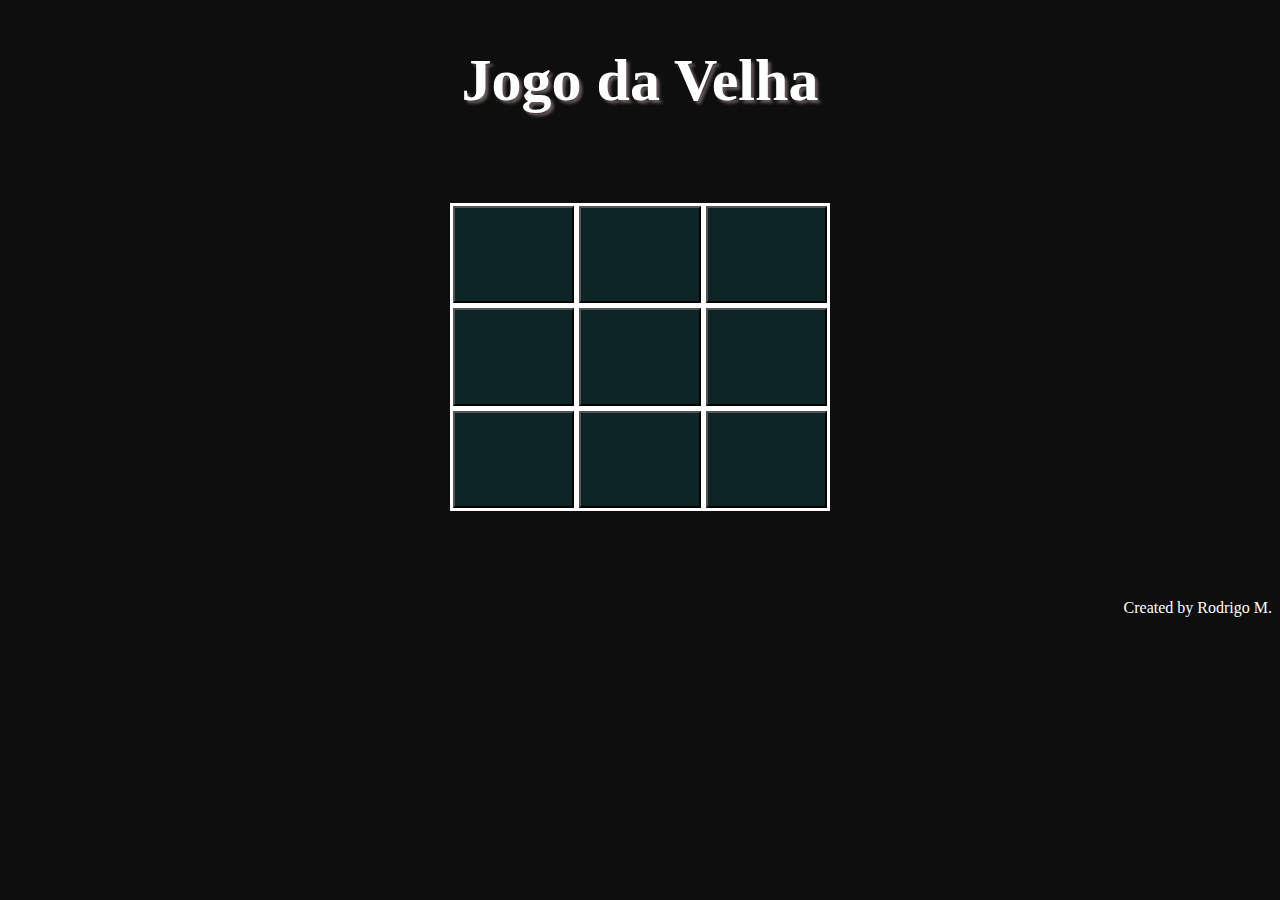
<file: JogoDaVelha/index.html>
<!DOCTYPE html>
<html>
<head>
	<meta charset = "UTF-8">
	<meta name="viewport" content="width=device-width, initial-scale=1.0">
    <meta http-equiv="X-UA-Compatible" content="ie=edge">
    <link rel="stylesheet" type="text/css" href="style.css">
    <script language="javascript" src="script.js"></script>
    <title>Jogo da Velha - Rodrigo</title>
</head>	
<body>
	
	<header id="Titulo"> Jogo da Velha</header>

	<div class = "grid-contaider" id="gridC">
		<input class = "quadrante" id="00" type="button" value = " " onclick="(funcao('0','0'))">
		<input class = "quadrante" id="01" type="button" value = " " onclick="(funcao('0','1'))">
		<input class = "quadrante" id="02" type="button" value = " " onclick="(funcao('0','2'))">
		<input class = "quadrante" id="10" type="button" value = " " onclick="(funcao('1','0'))">
		<input class = "quadrante" id="11" type="button" value = " " onclick="(funcao('1','1'))">
		<input class = "quadrante" id="12" type="button" value = " " onclick="(funcao('1','2'))">
		<input class = "quadrante" id="20" type="button" value = " " onclick="(funcao('2','0'))">
		<input class = "quadrante" id="21" type="button" value = " " onclick="(funcao('2','1'))">
		<input class = "quadrante" id="22" type="button" value = " " onclick="(funcao('2','2'))">	
	</div>
	
	<p>Created by Rodrigo M.</p>
	
</body>
</html>
</file>
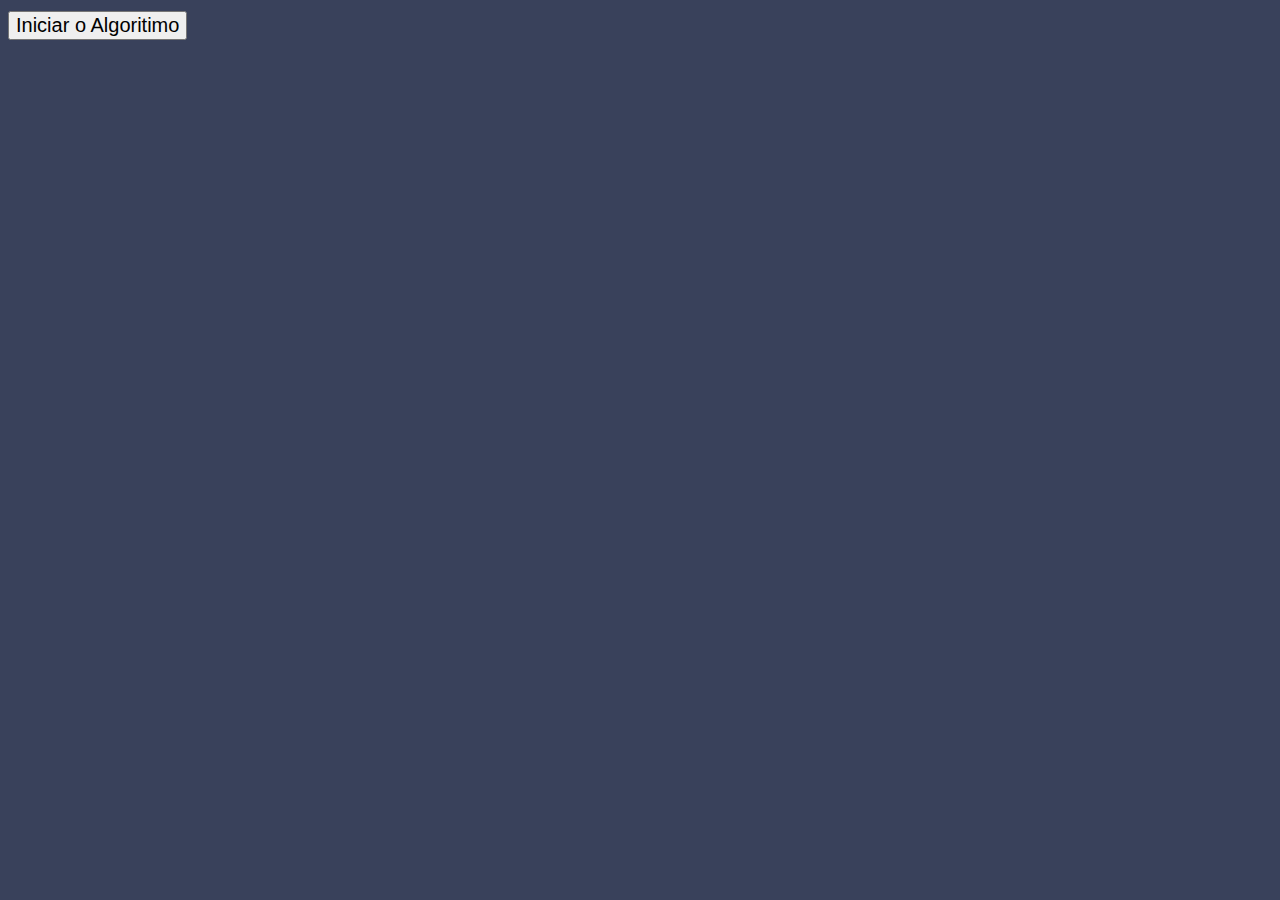
<file: Pesquisa Binaria bolado/index.html>
<!DOCTYPE html>
<html>
<head>
	<title>Exercicio de Pesquisa Binária</title>
	<meta charset = "UTF-8">
	<meta name="viewport" content="width=device-width, initial-scale=1.0">
    <meta http-equiv="X-UA-Compatible" content="ie=edge">

</head>

<body>

	<style>
		body{background-color: #39415B;}
		input{font-size: 20px; margin-top: 3px;}
	</style>

	<input type="button" value="Iniciar o Algoritimo" id="botao">

	<script type="text/javascript" src="script.js"></script>

	</body>
</html>
</file>
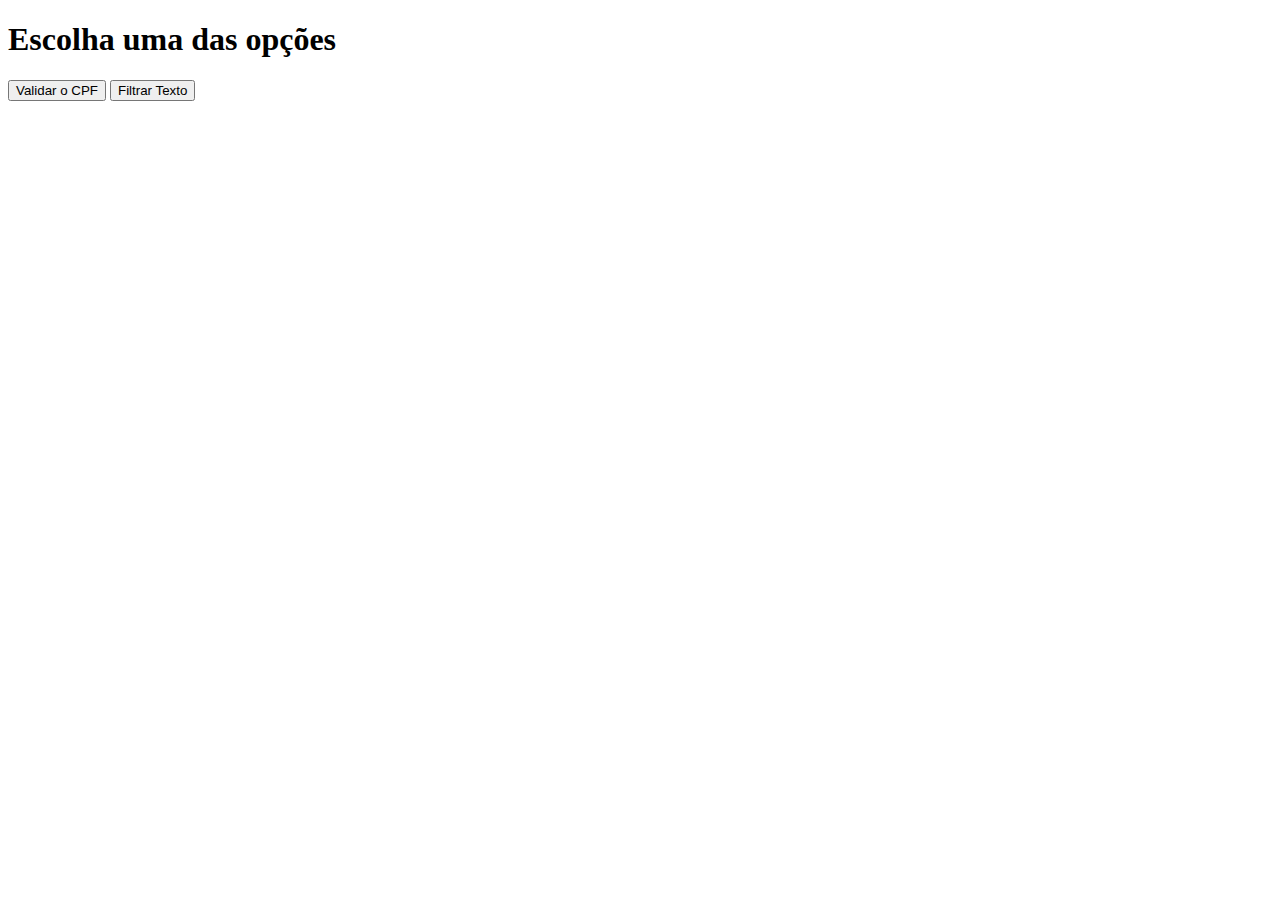
<file: Exercicios da aula/Cpf e filtrar String/index.html>
<!DOCTYPE html>
<html>
<head>
	<title>Validar CPF</title>
	<meta charset = "UTF-8">
	<meta name="viewport" content="width=device-width, initial-scale=1.0">
    <meta http-equiv="X-UA-Compatible" content="ie=edge">
    
</head>
<body>
	<h1>Escolha uma das opções</h1>
	<input id = "botaoCpf" type="button" value = "Validar o CPF" >
	<input id = "botaoFiltrar" type="button" value = "Filtrar Texto" >

	<script type="text/javascript" src="script.js"></script>

</body>
</html>
</file>
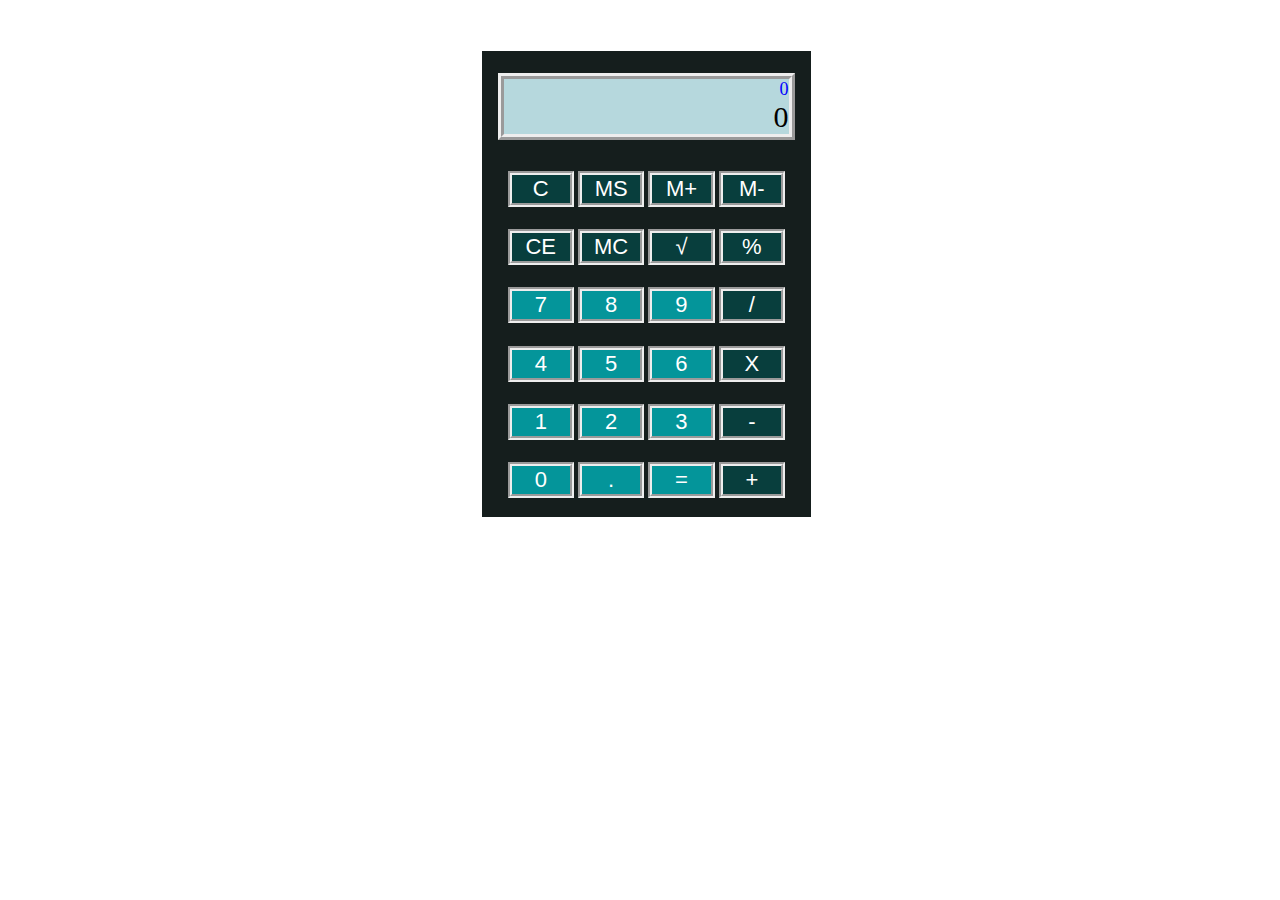
<file: Calculadora/index-calculadora.html>
<!DOCTYPE html>
<html>
<head>
	<meta charset="UTF-8">
	<meta name="viewport" content="width=device-width, initial-scale=1.0">
    <meta http-equiv="X-UA-Compatible" content="ie=edge">
    <link rel= "stylesheet" type= "text/css" href="estilo.css" />
	<title>Calculadora - Rodrigo</title>
	<script language="javascript" src="script.js"></script>
	
</head>
<body>
	
	<div id="objeto">
	<div id="calculadora" >
		<div id= "visores">
			<div id="visorCalc1">0</div>
			<div id="visorCalc2">0</div>
		</div>
	
		<div id="teclas">
			<input type="button" id="operacoes" value="C" id="clear"  onclick="funcao('clear')">
			<input type="button" id="operacoes" value="MS" id="MRC" onclick="funcao('ms')">
			<input type="button" id="operacoes" value="M+" id="M+" onclick="funcao('m+')">
			<input type="button" id="operacoes" value="M-" id="M-" onclick="funcao('m-')">
		</div>

		<div id="teclas">
			<input type="button" id="operacoes" value="CE" onclick="funcao('ce')">
			<input type="button" id="operacoes" value="MC" onclick="funcao('mc')">
			<input type="button" id="operacoes" value="√" onclick="funcao('√')">
			<input type="button" id="operacoes" value="%" onclick="funcao('%')">
		</div>

		<div id="teclas">
			<input type="button" id="algarismos" value="7" onclick="funcao('7')">
			<input type="button" id="algarismos" value="8" onclick="funcao('8')">
			<input type="button" id="algarismos" value="9" onclick="funcao('9')">
			<input type="button" id="operacoes" value="/" onclick="funcao('/')">
		</div>

		<div id="teclas">
			<input type="button" id="algarismos" value="4" onclick="funcao('4')">
			<input type="button" id="algarismos" value="5" onclick="funcao('5')">
			<input type="button" id="algarismos" value="6" onclick="funcao('6')">
			<input type="button" id="operacoes" value="X" onclick="funcao('*')">
		</div>

		<div id="teclas">
			<input type="button" id="algarismos" value="1" onclick="funcao('1')">
			<input type="button" id="algarismos" value="2" onclick="funcao('2')">
			<input type="button" id="algarismos" value="3" onclick="funcao('3')">
			<input type="button" id="operacoes" value="-" onclick="funcao('-')">
		</div>

		<div id="teclas">
			<input type="button" id="algarismos" value="0" onclick="funcao('0')">
			<input type="button" id="algarismos" value="." onclick="funcao('.')">
			<input type="button" id="algarismos" value="=" onclick="funcao('=')">
			<input type="button" id="operacoes" value="+" onclick="funcao('+')">
			
		</div>

	</div>
	</div>
</body>
</html>
</file>
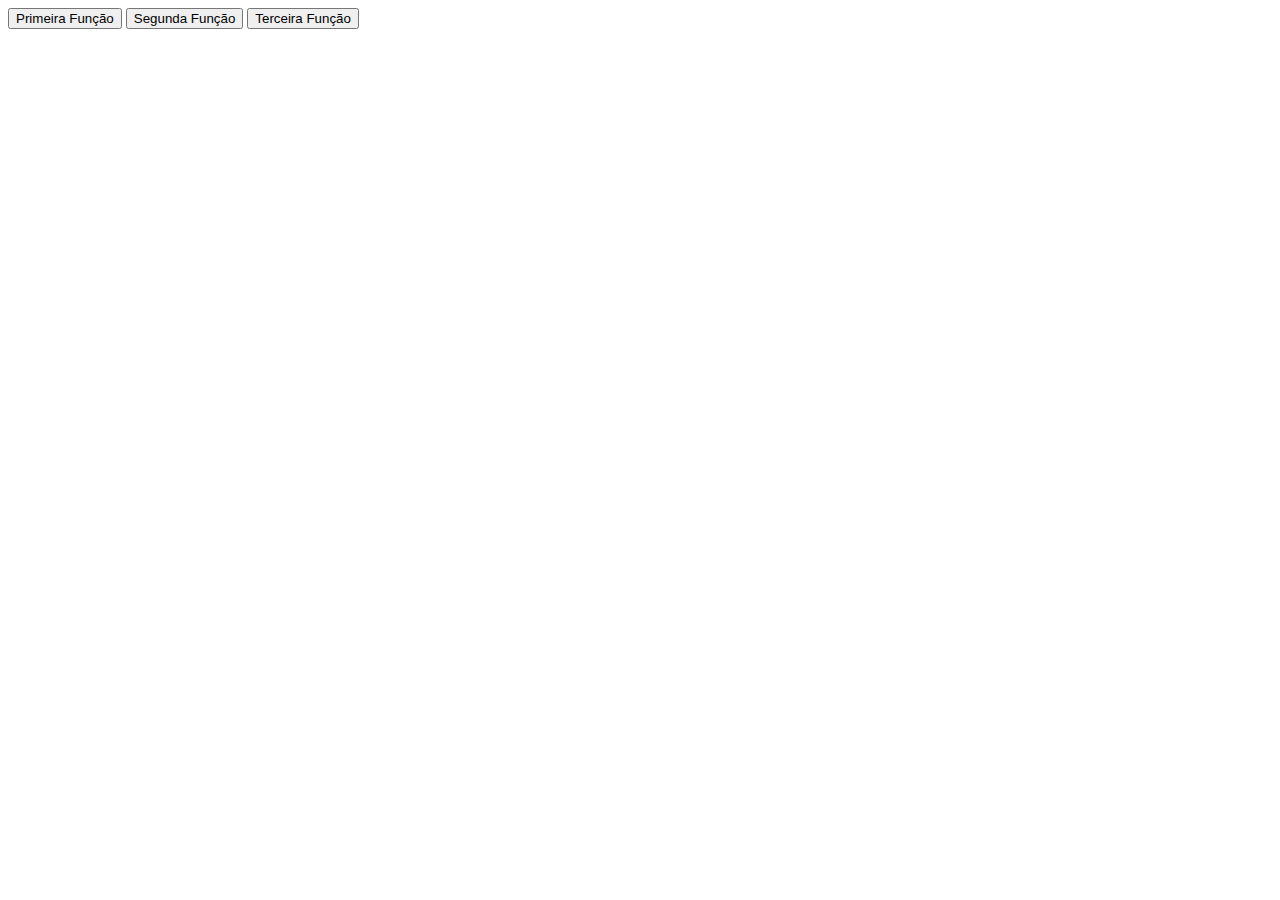
<file: Exercicios da aula/Pesquisas Binarias/Pesquisa binaria (que deu certo)/exercicios da aula.html>
<!DOCTYPE html>
<html>
<head>
	<title>exercicio2</title>
	<meta charset = "UTF-8">
	<meta name="viewport" content="width=device-width, initial-scale=1.0">
    <meta http-equiv="X-UA-Compatible" content="ie=edge">
	<script>

	function exer1(){
		let a = parseFloat(prompt("Insira o primeiro número"))
		let b = parseFloat(prompt("Insira o segundo número"))
		let c = parseFloat(prompt("Insira o terceiro número"))
		let d = parseFloat(prompt("Insira o quarto número"))
		let e = parseFloat(prompt("Insira o quinto número"))

		alert("Primeiro número "+Math.pow(a,2))
		alert("Segundo número "+Math.pow(b,2))
		alert("Terceiro número "+Math.pow(c,2))
		alert("Quarto número "+Math.pow(d,2))
		alert("Quinto número "+Math.pow(e,2))
	}

	function exer2(){
		let a = parseFloat(prompt("Insira o primeiro número"))
		let b = parseFloat(prompt("Insira o segundo número"))

		if(a>b){maior = a;menor = b}else{maior = b; menor = a}

		alert("O maior número é: "+ maior+"\nE o menor é: "+ menor)
	}

	function exer3(){
		//elabore um programa que solicite 5 numeros e imprimaos em ordem crescente

	}

	// do{
	// 	trocou = false
	// 	for(i=0;i<=7; i++){
	// 		if(vet[i]>vet[i+1]){
	// 			aux = vet[i]
	// 			vet[i] = vet[i+1]
	// 			vet[i+1] = aux
	// 			trocou = true
	// 		}
	// 	}
	// } while(trocou)

	</script>
</head>
<body>
	<input type="button" value="Primeira Função" onclick="exer1()">
	<input type="button" value="Segunda Função" onclick="exer2()">
	<input type="button" value="Terceira Função" onclick="exer3()">
</body>
</html>
</file>
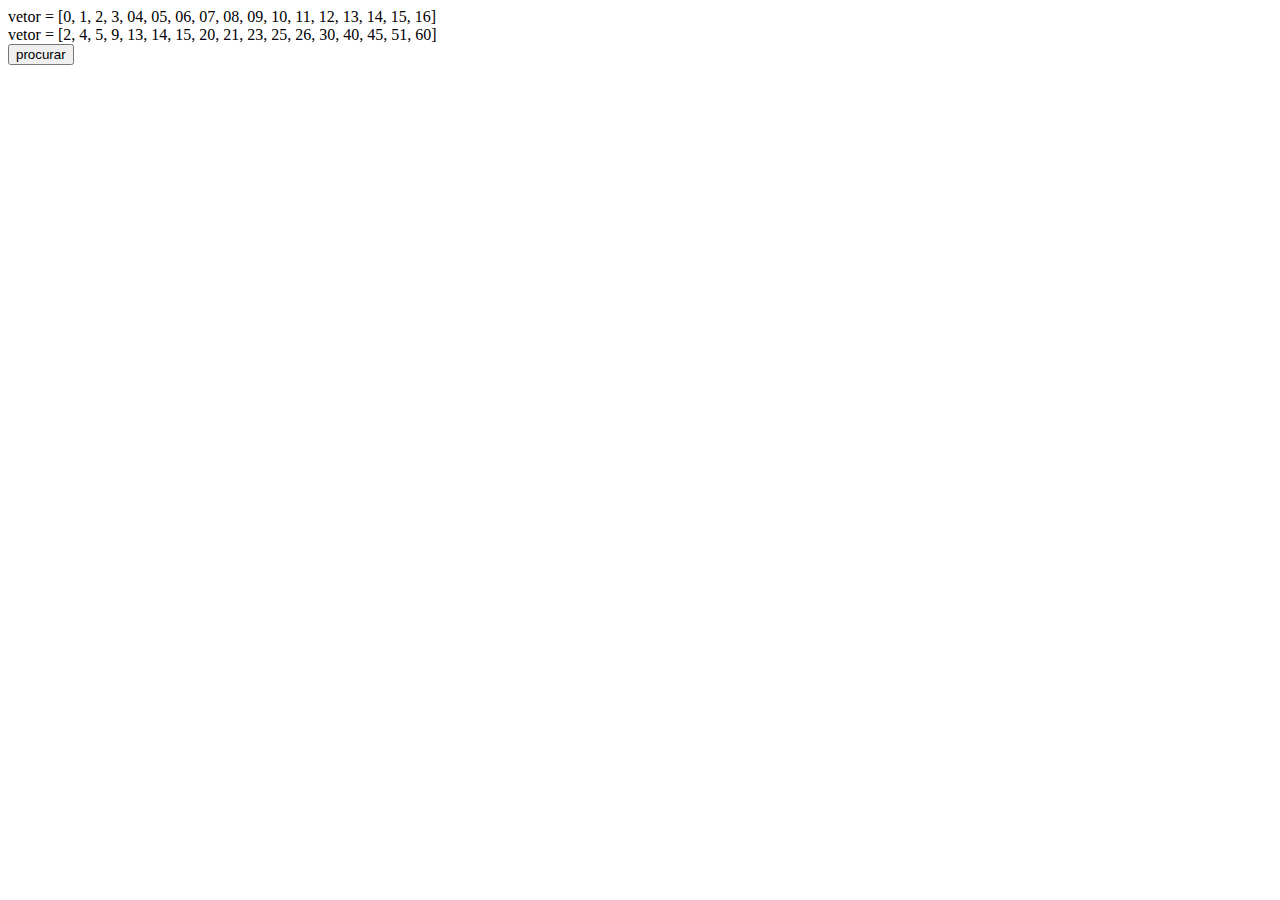
<file: Exercicios da aula/Pesquisas Binarias/Pesquisa binaria (que deu certo)/pesquisa binaria.html>
<!DOCTYPE html>
<html>
<head>
	<meta charset = "UTF-8">
	<meta name="viewport" content="width=device-width, initial-scale=1.0">
    <meta http-equiv="X-UA-Compatible" content="ie=edge">
	<title>Exercicio 30-9</title>
	<script language="javascript" src="scriptbinaria3.js"></script>
</head>
<body>
	vetor = [0, 1, 2, 3, 04, 05, 06, 07, 08, 09, 10, 11, 12, 13, 14, 15, 16]
	<br>
	vetor = [2, 4, 5, 9, 13, 14, 15, 20, 21, 23, 25, 26, 30, 40, 45, 51, 60]
	<br>
	<input type="button" value = "procurar" onclick = "achar()">

</body>
</html>
</file>
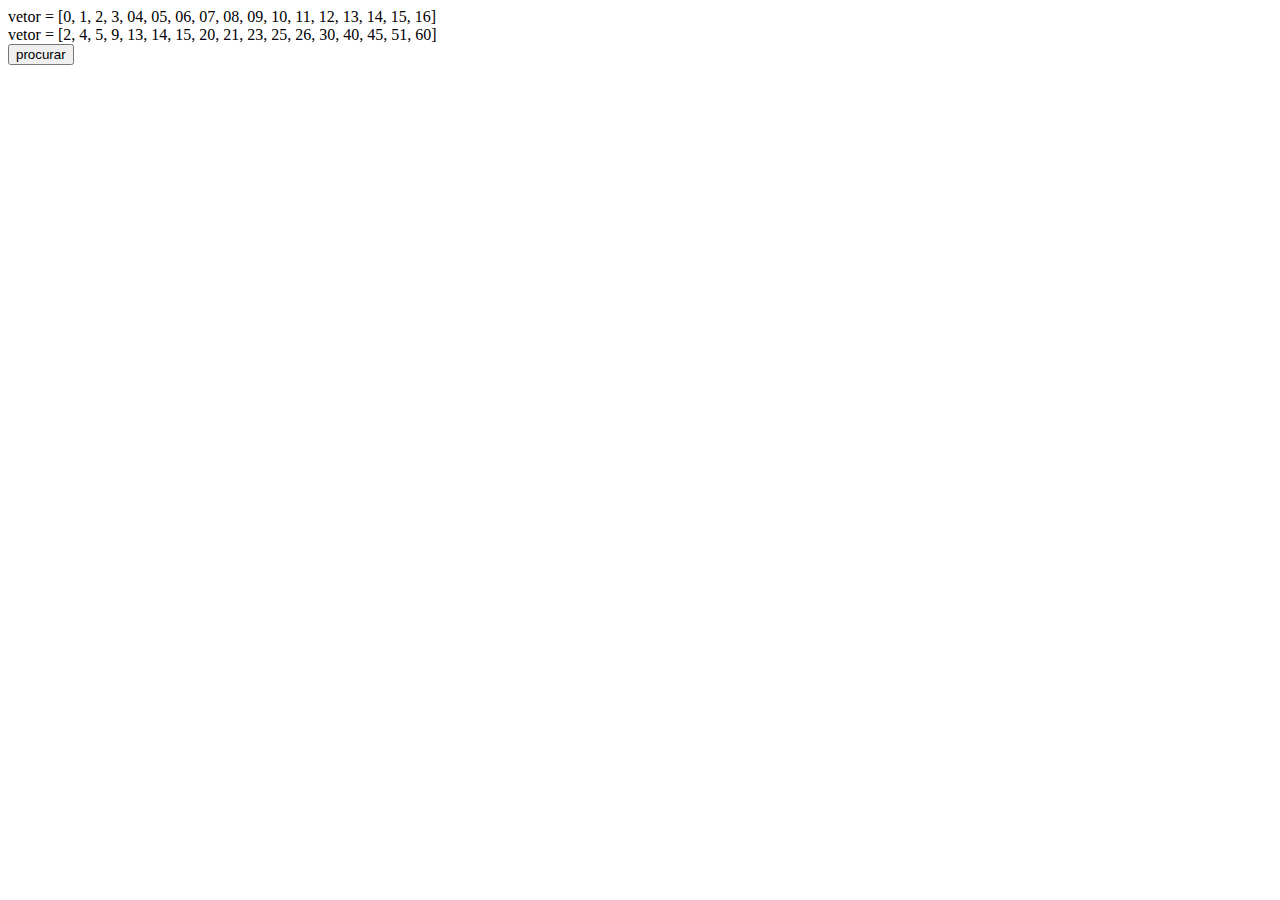
<file: Exercicios da aula/Pesquisas Binarias/Pesquisa binaria - First Try/pesquisa binaria.html>
<!DOCTYPE html>
<html>
<head>
	<meta charset = "UTF-8">
	<meta name="viewport" content="width=device-width, initial-scale=1.0">
    <meta http-equiv="X-UA-Compatible" content="ie=edge">
	<title>Exercicio 30-9</title>
	<script language="javascript" src="scriptbinaria2.js"></script>
</head>
<body>
	vetor = [0, 1, 2, 3, 04, 05, 06, 07, 08, 09, 10, 11, 12, 13, 14, 15, 16]
	<br>
	vetor = [2, 4, 5, 9, 13, 14, 15, 20, 21, 23, 25, 26, 30, 40, 45, 51, 60]
	<br>
	<input type="button" value = "procurar" onclick = "achar()">

</body>
</html>
</file>
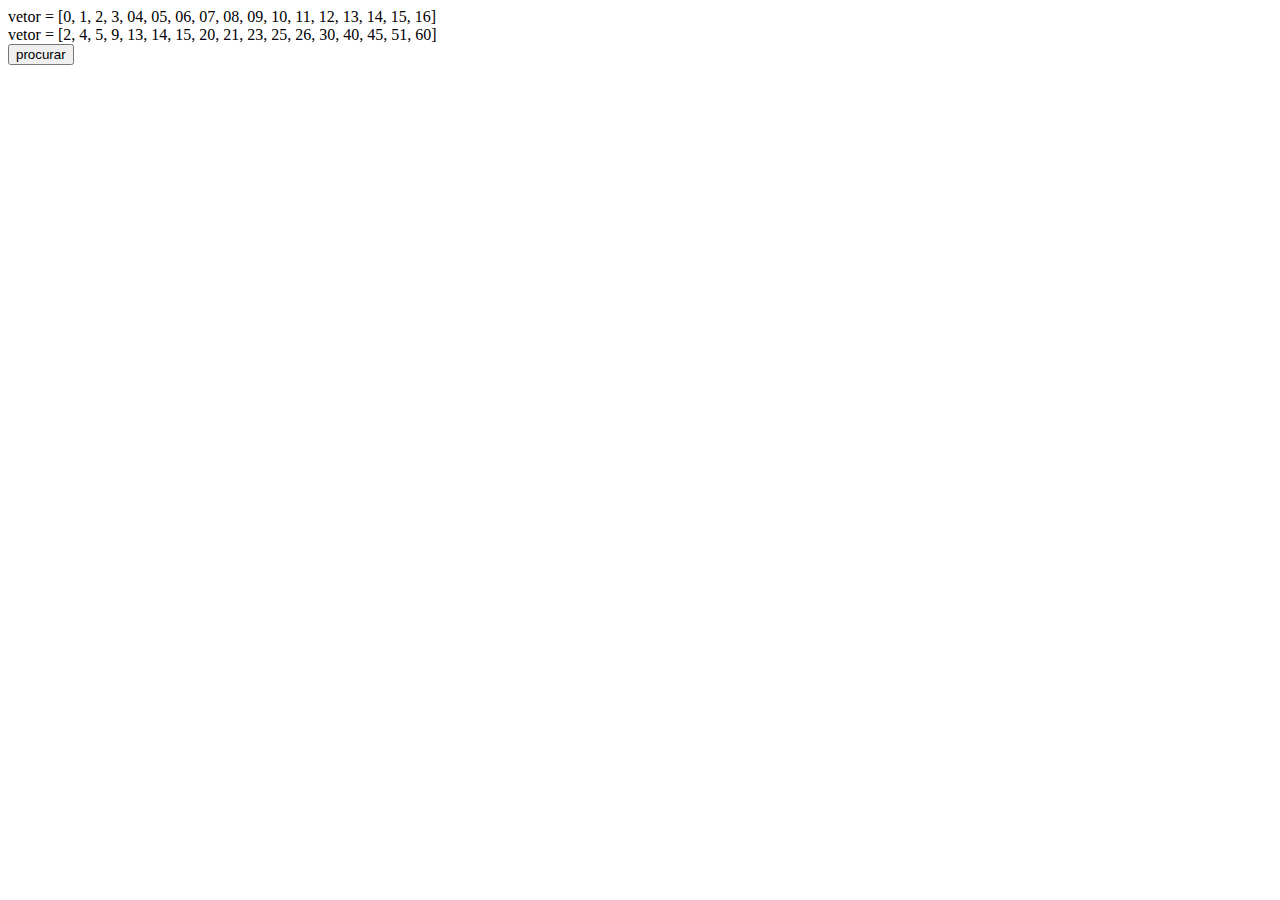
<file: Exercicios da aula/Pesquisas Binarias/Pesquisa binaria 2.0/pesquisaBinariaIndex.html>
<!DOCTYPE html>
<html>
<head>
	<meta charset = "UTF-8">
	<meta name="viewport" content="width=device-width, initial-scale=1.0">
    <meta http-equiv="X-UA-Compatible" content="ie=edge">
	<title>Exercicio 30-9</title>
	<script language="javascript" src="script.js"></script>
</head>
<body>
	vetor = [0, 1, 2, 3, 04, 05, 06, 07, 08, 09, 10, 11, 12, 13, 14, 15, 16]
	<br>
	vetor = [2, 4, 5, 9, 13, 14, 15, 20, 21, 23, 25, 26, 30, 40, 45, 51, 60]
	<br>
	<input type="button" value = "procurar" onclick = "achar()">

</body>
</html>
</file>
<file: JogoDaVelha/style.css>
body{
	height: 48vw;
	align-content: center;
	background: #0F0E0E;
}

header{
	font-size: 60px;
	font-weight: bold;
	text-align: center;
	margin-top: 3%;
	color: white;
	text-shadow: #635A5A 3px 3px 3px;
}
p{
	text-align: right;
	color: white;
}

#gridC{
	height: 50%;
	width: 30%;
	text-align: center;
}

.grid-contaider{
	margin: 7% auto;
	background: white;
	display: grid;
	grid-template-rows: 1fr 1fr 1fr;
	grid-template-columns: 1fr 1fr 1fr;
}

.quadrante{
	background: #0D2625;
	font-size: 30px;
	color: white;
	margin: 2%;
}
</file>
<file: Calculadora/estilo.css>
body{
	height: 100%;
}

#objeto{
	width: 25%;
	height: 40%;
	text-align: center;
	padding: 1%;
	margin: 3% auto;
}

#calculadora{
	background: #151E1D;
	width: 100%;
	height: 100%;
	padding: 2%;
	text-align: center;
	padding-bottom: 5%

}

#visores{
	background: #B6D8DD;
	width: 90%;
	height: 13%;
	margin: 5% auto;
	margin-bottom: 10%;
	border:6px ridge;
}
#visorCalc1{
	background: #B6D8DD;
	width: 100%;
	height: 13%;
	text-align: right;
	font-size: 18px;
	color: blue;
}

#visorCalc2{
	background: #B6D8DD;
	width: 100%;
	text-align: right;
	font-size: 30px;

}

#teclas{
	width: 100%;
	margin-right: 2%;
	margin-top: 7%;
	margin-bottom: 1%;
	
}

input#operacoes{
	background: #083E3D;
	width: 21%;
	height: 15%;
	border: 4px groove;
	font-size: 22px;
	color: white;
}

input#algarismos{
	background: #04959A;
	width: 21%;
	height: 15%;
	border: 4px groove;
	font-size: 22px;
	color: white;
}
</file>
